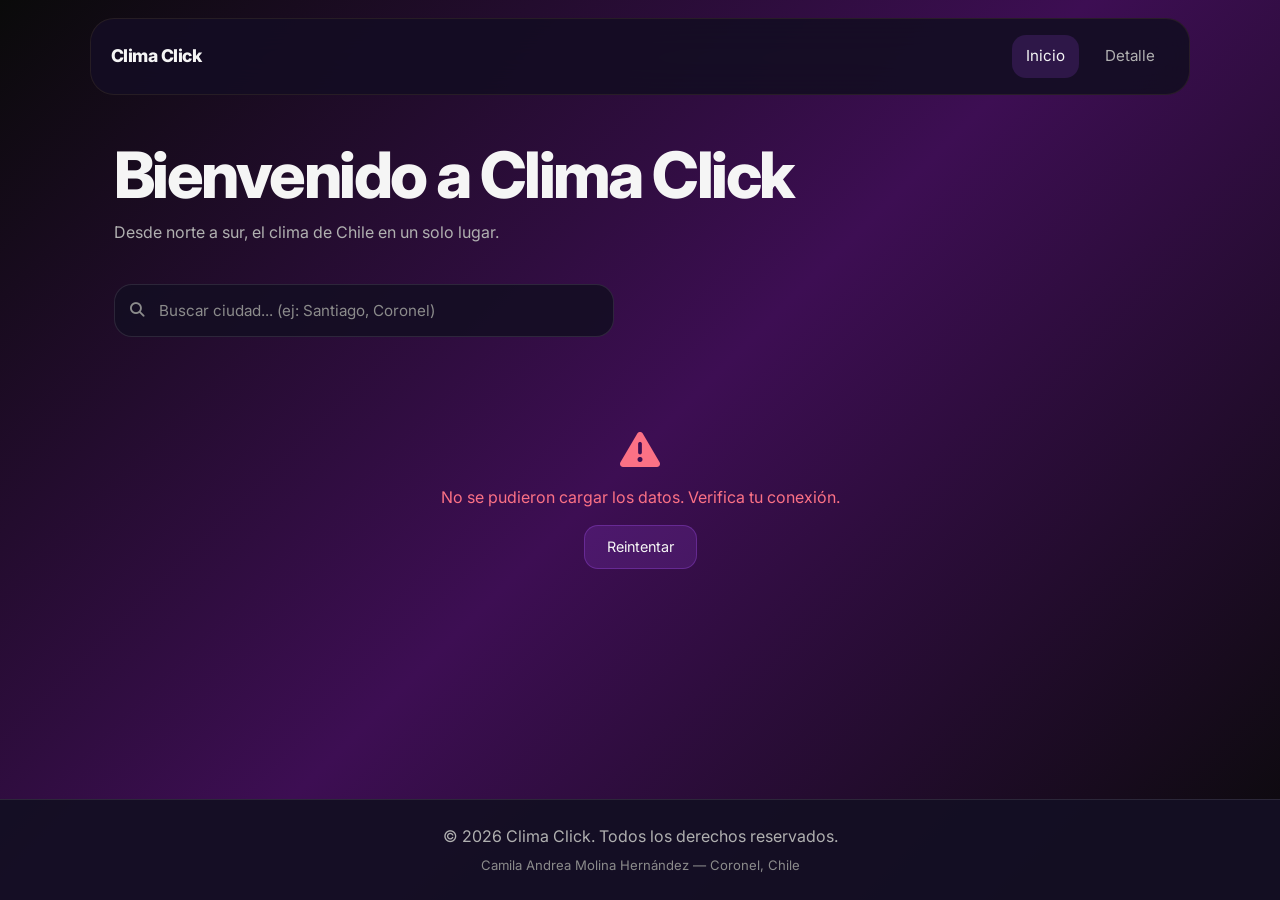
<file: index.html>
<!DOCTYPE html>
<html lang="es">
<head>
    <meta charset="UTF-8">
    <meta name="viewport" content="width=device-width, initial-scale=1.0">
    <title>Clima Click | Pronóstico en un toque</title>
    <link href="https://fonts.googleapis.com/css2?family=Inter:wght@300;400;600;700&family=Playfair+Display:wght@400;700;800&display=swap" rel="stylesheet">
    <link rel="stylesheet" href="https://cdnjs.cloudflare.com/ajax/libs/font-awesome/6.4.0/css/all.min.css">
    <link rel="stylesheet" href="./css/main.css">
</head>
<body class="weather-app">

    <nav class="navbar">
        <a href="index.html" class="brand">
            <span class="brand-name">Clima Click</span>
        </a>
        <div class="nav-links">
            <a href="index.html" class="nav-link active">Inicio</a>
            <a href="detalle.html" class="nav-link" id="link-detalle">Detalle</a>
        </div>
    </nav>

    <main class="weather-app__content container">

        <div class="hero">
            <h1 class="hero-title">Bienvenido a Clima Click</h1>
            <p class="hero-sub">Desde norte a sur, el clima de Chile en un solo lugar.</p>
        </div>

        <div class="search-bar">
            <i class="fas fa-search search-icon"></i>
            <input
                type="text"
                id="buscador"
                class="search-input"
                placeholder="Buscar ciudad... (ej: Santiago, Coronel)"
            />
        </div>

        <div id="mensaje-carga" class="mensaje-estado">
            <div class="spinner"></div>
            <p>Cargando ciudades...</p>
        </div>

        <div id="mensaje-error" class="mensaje-estado error" style="display:none">
            <i class="fas fa-exclamation-triangle"></i>
            <p>No se pudieron cargar los datos. Verifica tu conexión.</p>
            <button onclick="app.cargarLugares()" class="btn-reintentar">Reintentar</button>
        </div>

        <section id="contenedor-clima" class="cities-grid" style="display:none"></section>

    </main>

    <footer class="weather-app__footer">
        <div class="container">
            <p>&copy; 2026 Clima Click. Todos los derechos reservados.</p>
            <small>Camila Andrea Molina Hernández — Coronel, Chile</small>
        </div>
    </footer>

    <script src="./assets/js/datos.js"></script>
    <script src="./assets/js/app.js"></script>
    <script>
        const app = new WeatherApp()
        app.cargarLugares()
    </script>
</body>
</html>
</file>
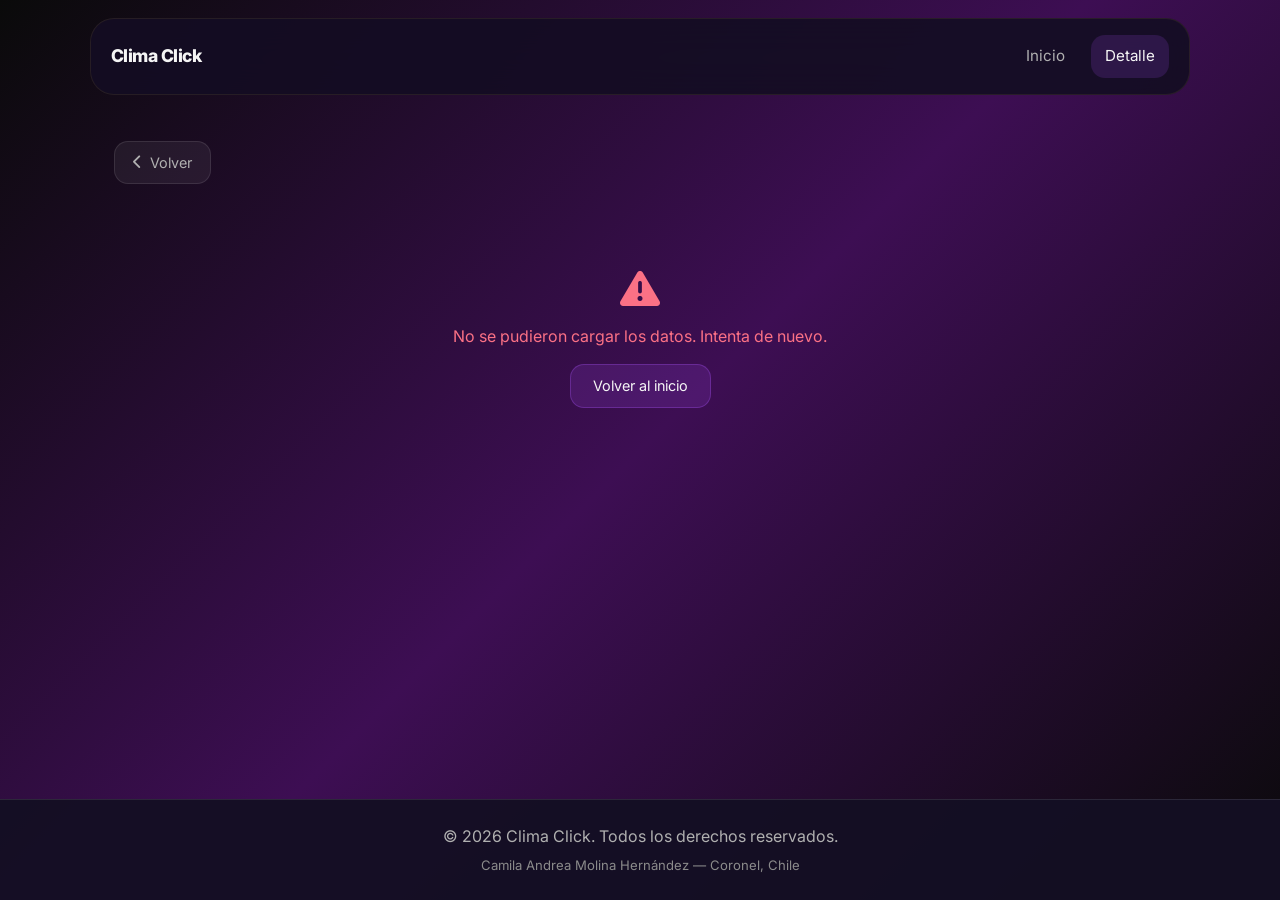
<file: detalle.html>
<!DOCTYPE html>
<html lang="es">
<head>
    <meta charset="UTF-8">
    <meta name="viewport" content="width=device-width, initial-scale=1.0">
    <title>Detalle | Clima Click</title>
    <link href="https://fonts.googleapis.com/css2?family=Inter:wght@300;400;600;700&family=Playfair+Display:wght@400;700;800&display=swap" rel="stylesheet">
    <link rel="stylesheet" href="https://cdnjs.cloudflare.com/ajax/libs/font-awesome/6.4.0/css/all.min.css">
    <link rel="stylesheet" href="./css/main.css">
</head>
<body class="weather-app">

    <nav class="navbar">
        <a href="index.html" class="brand">
            <span class="brand-name">Clima Click</span>
        </a>
        <div class="nav-links">
            <a href="index.html" class="nav-link">Inicio</a>
            <a href="detalle.html" class="nav-link active">Detalle</a>
        </div>
    </nav>

    <main class="weather-app__content container">

        <button onclick="history.back()" class="btn-back">
            <i class="fas fa-chevron-left"></i> Volver
        </button>

        <div id="mensaje-carga" class="mensaje-estado">
            <div class="spinner"></div>
            <p>Cargando datos del clima...</p>
        </div>

        <div id="mensaje-error" class="mensaje-estado error" style="display:none">
            <i class="fas fa-exclamation-triangle"></i>
            <p>No se pudieron cargar los datos. Intenta de nuevo.</p>
            <button onclick="history.back()" class="btn-reintentar">Volver al inicio</button>
        </div>

        <div id="detalle-container" style="display:none"></div>

    </main>

    <footer class="weather-app__footer">
        <div class="container">
            <p>&copy; 2026 Clima Click. Todos los derechos reservados.</p>
            <small>Camila Andrea Molina Hernández — Coronel, Chile</small>
        </div>
    </footer>

    <script src="./assets/js/datos.js"></script>
    <script src="./assets/js/app.js"></script>
    <script>
        const app = new WeatherApp()
        app.cargarDetalleLugar()
    </script>
</body>
</html>
</file>
<file: css/main.css>
/* =============================================
   MÓDULO 5 — Clima Click
   Estilos con diseño oscuro/morado + alertas
   Autora: Camila Andrea Molina Hernández
   ============================================= */

:root {
  --bg1: #0a0a0a;
  --bg2: #1a1a1a;
  --glass: rgba(255,255,255,0.06);
  --primary: #fde047;
  --secondary: #a855f7;
  --accent: #9333ea;
  --text: #f5f5f5;
  --text2: #b0b0b0;
  --text3: #8b8b8b;
  --border: rgba(255,255,255,0.1);
  --surface: rgba(20, 14, 35, 0.88);
  --surface2: rgba(20, 14, 35, 0.65);
  --error: #fb7185;
  --gold: #fde047;
  --radius: 20px;
  --radius-sm: 14px;
}

* { margin: 0; padding: 0; box-sizing: border-box; }
html { scroll-behavior: smooth; }

body {
  font-family: 'Inter', sans-serif;
  color: var(--text);
  background: linear-gradient(135deg, #0a0a0a 0%, #3d0e53 50%, #0a0a0a 100%);
  min-height: 100vh;
  line-height: 1.5;
}

a { color: inherit; text-decoration: none; }
button { cursor: pointer; border: none; outline: none; font: inherit; }

/* ── LAYOUT ── */
.weather-app { display: flex; flex-direction: column; min-height: 100vh; }

.container { max-width: 1100px; width: 100%; margin: 0 auto; padding: 0 24px; }

.weather-app__content {
  flex: 1;
  padding: 32px 24px;
  max-width: 1100px;
  margin: 0 auto;
  width: 100%;
}

/* ── NAVBAR ── */
.navbar {
  position: sticky;
  top: 18px;
  z-index: 10;
  margin: 16px auto;
  max-width: 1100px;
  width: calc(100% - 32px);
  display: flex;
  justify-content: space-between;
  align-items: center;
  gap: 16px;
  padding: 16px 20px;
  border-radius: 24px;
  background: rgba(20, 14, 35, 0.92);
  backdrop-filter: blur(18px);
  border: 1px solid rgba(253,224,71,0.08);
}

.brand-name { font-weight: 800; font-size: 1.1rem; letter-spacing: -0.03em; }
.nav-links { display: flex; gap: 12px; }

.nav-link {
  color: var(--text2);
  padding: 10px 14px;
  border-radius: 14px;
  transition: all 0.2s;
  font-size: 0.95rem;
}

.nav-link:hover, .nav-link.active {
  background: rgba(168,85,247,0.16);
  color: var(--text);
}

/* ── HERO ── */
.hero { margin-bottom: 40px; display: flex; flex-direction: column; gap: 12px; }

.hero-title {
  font-size: clamp(2.4rem, 5vw, 4rem);
  line-height: 1.05;
  letter-spacing: -0.04em;
  font-weight: 800;
}

.hero-sub { color: var(--text2); font-size: 1rem; max-width: 600px; }

/* ── ESTADOS DE CARGA Y ERROR ── */
.mensaje-estado {
  display: flex;
  flex-direction: column;
  align-items: center;
  justify-content: center;
  gap: 16px;
  padding: 60px 20px;
  color: var(--text2);
  text-align: center;
}

.mensaje-estado.error { color: var(--error); }
.mensaje-estado i { font-size: 2.5rem; }

.spinner {
  width: 48px;
  height: 48px;
  border: 3px solid rgba(168,85,247,0.2);
  border-top-color: var(--secondary);
  border-radius: 50%;
  animation: spin 0.9s linear infinite;
}

@keyframes spin { to { transform: rotate(360deg); } }

.btn-reintentar {
  padding: 10px 22px;
  border-radius: 14px;
  background: rgba(168,85,247,0.16);
  border: 1px solid rgba(168,85,247,0.3);
  color: var(--text);
  font-size: 0.9rem;
  transition: all 0.2s;
}

.btn-reintentar:hover { background: rgba(168,85,247,0.28); }

/* ── GRID CIUDADES ── */
.cities-grid {
  display: grid;
  grid-template-columns: repeat(auto-fill, minmax(200px, 1fr));
  gap: 16px;
}

/* ── PLACE CARD ── */
.place-card {
  background: var(--surface);
  border: 1.5px solid var(--border);
  border-radius: var(--radius);
  overflow: hidden;
  display: flex;
  flex-direction: column;
  height: 100%;
  transition: transform 0.25s ease, box-shadow 0.25s ease;
}

.place-card:hover {
  transform: translateY(-6px);
  box-shadow: 0 24px 80px rgba(147,51,234,0.18);
}

.place-card__header {
  background: linear-gradient(135deg, rgba(168,85,247,0.2), rgba(253,224,71,0.08));
  padding: 16px;
  text-align: center;
  border-bottom: 1px solid var(--border);
}

.place-card__title {
  font-size: 1rem;
  font-weight: 700;
  text-transform: uppercase;
  letter-spacing: 1px;
}

.place-card__body {
  padding: 20px 16px;
  text-align: center;
  flex-grow: 1;
  display: flex;
  flex-direction: column;
  align-items: center;
  gap: 8px;
}

.place-card__body i { color: var(--primary); }

.place-card__temp {
  font-family: 'Playfair Display', serif;
  font-size: 2.8rem;
  font-weight: 800;
  background: linear-gradient(135deg, var(--primary), var(--secondary));
  -webkit-background-clip: text;
  background-clip: text;
  color: transparent;
}

.place-card__status { color: var(--text2); font-size: 0.9rem; }

.place-card__footer { padding: 16px; border-top: 1px solid var(--border); }

/* ── BOTONES ── */
.btn-primary {
  display: block;
  width: 100%;
  padding: 12px;
  text-align: center;
  border-radius: 14px;
  background: linear-gradient(135deg, var(--primary), var(--secondary));
  color: #0a0a0a;
  font-weight: 700;
  font-size: 0.9rem;
  transition: opacity 0.2s, transform 0.2s;
}

.btn-primary:hover { opacity: 0.9; transform: translateY(-1px); }
.w-100 { width: 100%; }

.btn-back {
  background: rgba(255,255,255,0.06);
  border: 1px solid var(--border);
  color: var(--text2);
  padding: 10px 18px;
  border-radius: 14px;
  font-size: 0.9rem;
  margin-bottom: 24px;
  display: inline-flex;
  align-items: center;
  gap: 8px;
  transition: all 0.2s;
}

.btn-back:hover { color: var(--text); background: rgba(168,85,247,0.16); }

/* ── DETALLE ── */
.detail-card {
  background: var(--surface);
  border: 1.5px solid var(--border);
  border-radius: var(--radius);
  padding: 36px;
  display: flex;
  flex-direction: column;
  gap: 32px;
  max-width: 720px;
  box-shadow: 0 4px 20px rgba(168,85,247,0.12);
}

.detail-header { display: flex; align-items: center; gap: 20px; flex-wrap: wrap; }
.detail-icon i { color: var(--primary); }
.detail-city { font-size: 2rem; font-weight: 800; }
.detail-desc { color: var(--text2); margin-top: 4px; }

.detail-temp {
  margin-left: auto;
  font-family: 'Playfair Display', serif;
  font-size: 3.5rem;
  font-weight: 800;
  background: linear-gradient(135deg, var(--primary), var(--secondary));
  -webkit-background-clip: text;
  background-clip: text;
  color: transparent;
}

/* ── PRONÓSTICO ── */
.section-title { font-size: 1.1rem; font-weight: 700; margin-bottom: 16px; }

.pronostico-list { display: flex; flex-direction: column; gap: 8px; }

.pronostico-row {
  display: flex;
  align-items: center;
  gap: 16px;
  padding: 12px 16px;
  background: var(--surface2);
  border-radius: var(--radius-sm);
  border: 1px solid var(--border);
}

.pro-dia { min-width: 100px; font-weight: 600; }
.pro-icono { color: var(--primary); font-size: 1.1rem; }
.pro-estado { flex: 1; color: var(--text2); font-size: 0.9rem; }
.pro-temps { font-weight: 600; }
.pro-min { color: var(--text2); }
.pro-max { color: var(--primary); }

/* ── ESTADÍSTICAS ── */
.stats-grid {
  display: grid;
  grid-template-columns: repeat(3, 1fr);
  gap: 14px;
  margin-bottom: 24px;
}

.stat-card {
  display: flex;
  flex-direction: column;
  align-items: center;
  gap: 6px;
  padding: 20px;
  background: var(--surface2);
  border-radius: var(--radius-sm);
  border: 1px solid rgba(253,224,71,0.1);
}

.stat-label { font-size: 0.78rem; text-transform: uppercase; letter-spacing: 0.08em; color: var(--text3); }
.stat-value { font-family: 'Playfair Display', serif; font-size: 2rem; font-weight: 800; color: var(--primary); }

.conteo-title { font-size: 0.95rem; font-weight: 600; color: var(--text2); margin-bottom: 12px; }

.conteo-grid { display: flex; flex-wrap: wrap; gap: 10px; margin-bottom: 20px; }

.conteo-item {
  display: flex;
  align-items: center;
  gap: 8px;
  padding: 8px 14px;
  background: rgba(168,85,247,0.12);
  border: 1px solid rgba(168,85,247,0.2);
  border-radius: 30px;
  font-size: 0.88rem;
}

.conteo-item strong { color: var(--primary); }

.resumen-box {
  padding: 20px;
  background: rgba(253,224,71,0.06);
  border: 1px solid rgba(253,224,71,0.15);
  border-radius: var(--radius-sm);
}

.resumen-texto { font-size: 1.05rem; font-weight: 600; text-align: center; }

/* ── ALERTAS ── */
.alertas-section { display: flex; flex-direction: column; gap: 12px; }
.alertas-list { display: flex; flex-direction: column; gap: 10px; }

.alerta-item {
  padding: 16px 20px;
  border-radius: var(--radius-sm);
  font-weight: 600;
  font-size: 0.95rem;
}

.alerta-calor {
  background: rgba(251,113,133,0.12);
  border: 1px solid rgba(251,113,133,0.3);
  color: #fb7185;
}

.alerta-frio {
  background: rgba(96,165,250,0.12);
  border: 1px solid rgba(96,165,250,0.3);
  color: #93c5fd;
}

.alerta-lluvia {
  background: rgba(99,102,241,0.12);
  border: 1px solid rgba(99,102,241,0.3);
  color: #a5b4fc;
}

.alerta-ok {
  background: rgba(74,222,128,0.1);
  border: 1px solid rgba(74,222,128,0.25);
  color: #86efac;
}

/* ── FOOTER ── */
.weather-app__footer {
  background: rgba(20,14,35,0.95);
  border-top: 1px solid var(--border);
  color: var(--text2);
  text-align: center;
  padding: 24px;
  margin-top: auto;
}

.weather-app__footer p { margin-bottom: 4px; }
.weather-app__footer small { color: var(--text3); font-size: 0.82rem; }

/* ── RESPONSIVE ── */
@media (max-width: 600px) {
  .cities-grid { grid-template-columns: 1fr; }
  .stats-grid { grid-template-columns: 1fr; }
  .detail-card { padding: 20px; }
  .detail-temp { font-size: 2.5rem; }
  .hero-title { font-size: 2rem; }
  .pronostico-row { flex-wrap: wrap; gap: 8px; }
  .pro-dia { min-width: auto; }
}

/* ── BUSCADOR ── */
.search-bar {
  position: relative;
  max-width: 500px;
  margin-bottom: 32px;
}

.search-icon {
  position: absolute;
  left: 16px;
  top: 50%;
  transform: translateY(-50%);
  color: var(--text3);
  font-size: 0.9rem;
}

.search-input {
  width: 100%;
  padding: 16px 16px 16px 44px;
  background: var(--surface);
  border: 1.5px solid var(--border);
  border-radius: 18px;
  color: var(--text);
  font-size: 0.95rem;
  font-family: 'Inter', sans-serif;
  transition: border-color 0.2s;
}

.search-input:focus {
  outline: none;
  border-color: var(--secondary);
}

.search-input::placeholder { color: var(--text3); }

.sin-resultados {
  color: var(--text2);
  text-align: center;
  padding: 40px;
  grid-column: 1 / -1;
}
</file>
